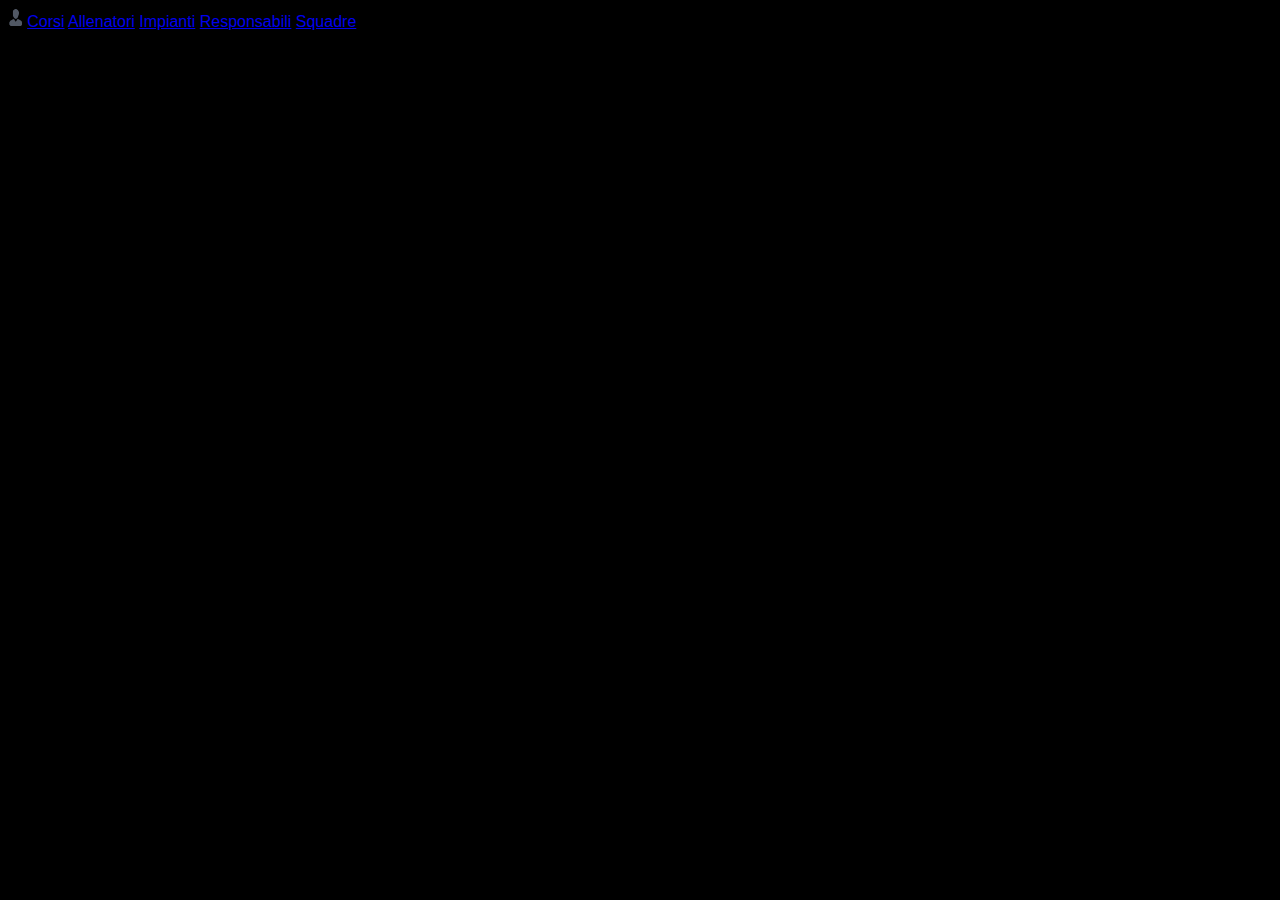
<file: PHP/Tutti_In_Forma/site/index.html>
<!DOCTYPE html>
<html lang="en">
<head>
    <meta charset="UTF-8">
    <meta name="viewport" content="width=device-width, initial-scale=1.0">
    <link rel="stylesheet" href="style.css">
    <title>Tutti In Forma</title>
</head>
<body>
    <div class = "navbar">
        <a href="Soci/loginForm.php" id = "img"><img id = "imgKings" src="img/login.png" alt="??"></a>
        <a href="Corsi/corsiForm.php">Corsi</a>
        <a href="Allenatori/allenatoriForm.php">Allenatori</a>
        <a href="Impianti/impiantiForm.php">Impianti</a>
        <a href="Responsabili/ResponsabiliForm.php">Responsabili</a>
        <a href="Squadre/squadreForm.php">Squadre</a>
    </div>
</body>
</html>
</file>
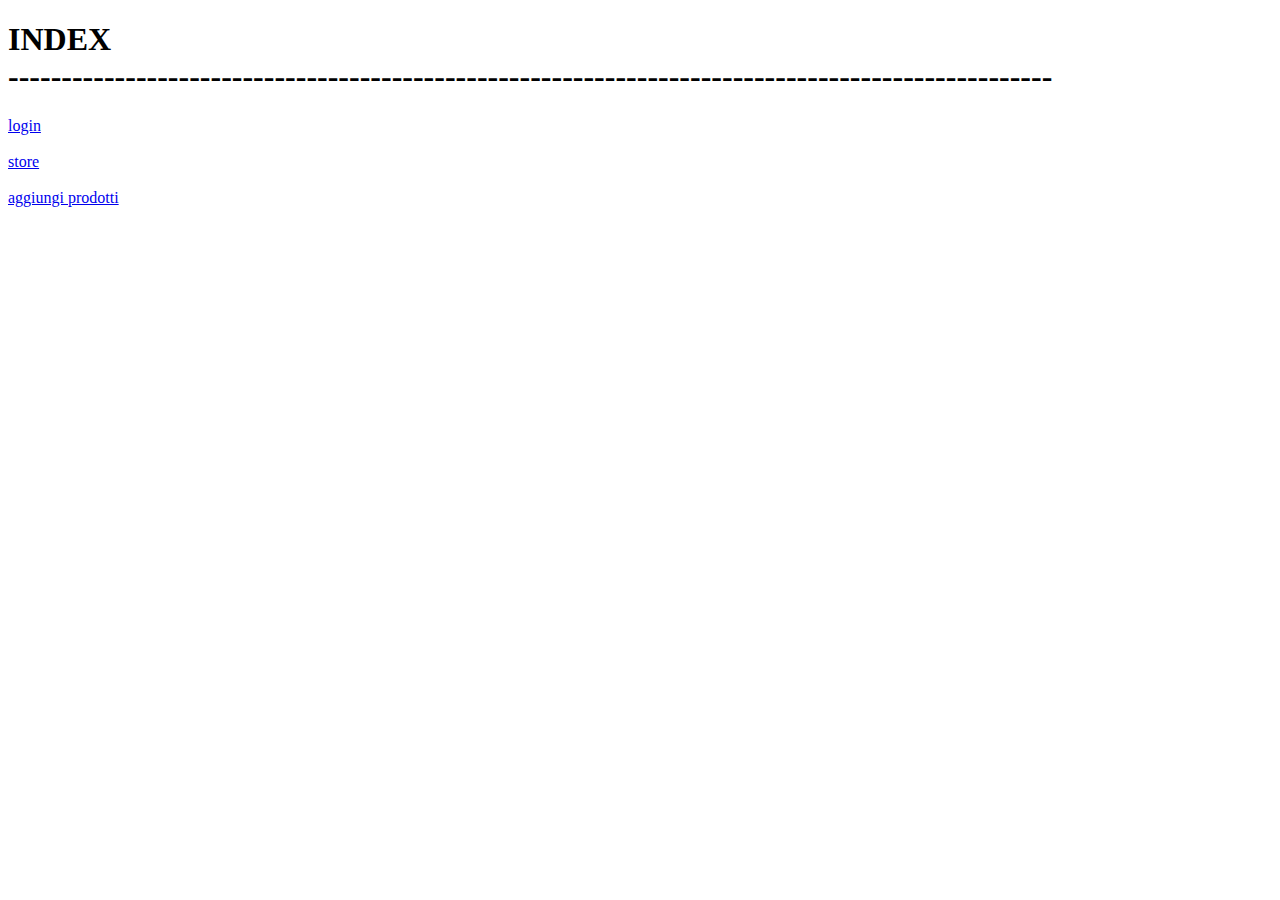
<file: PHP/DocRoot/spesalick/common/index.html>
<!DOCTYPE html>
<html lang="en">
<head>
    <title>INDEX</title>
</head>
<body>
    <h1>INDEX <br> --------------------------------------------------------------------------------------------------</h1>
    <a href="login.html">login</a><br><br>
    <a href="store.html">store</a><br><br>
    <a href="prod.html">aggiungi prodotti</a>
</body>
</html>
</file>
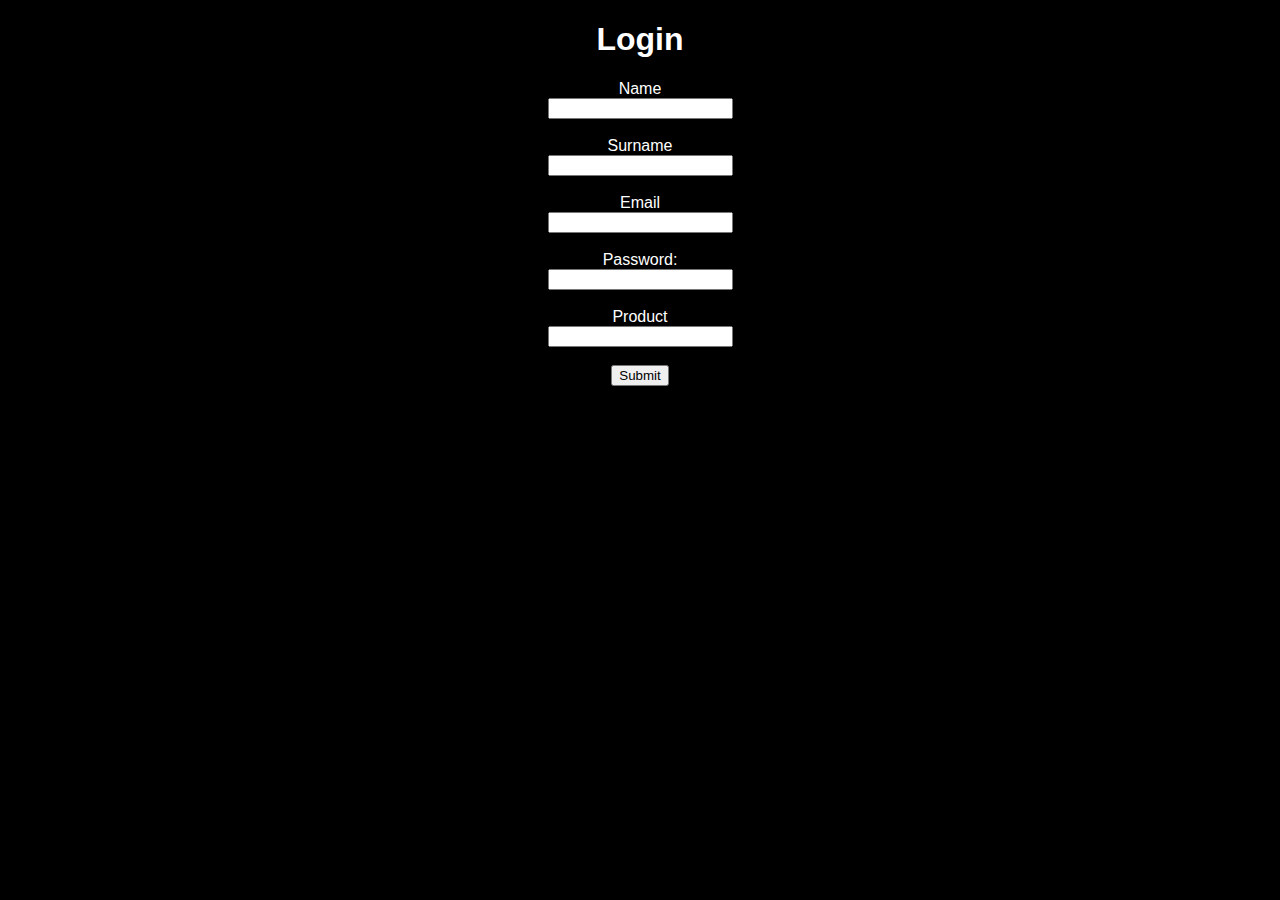
<file: DocRoot/spesalick/common/login.html>
<!DOCTYPE html>
<head>
    <title>Login</title>
    <link rel="stylesheet" href="style.css">
</head>
<body>
    <h1 id = "head">Login</h1>
    <form action="/DocRoot/spesalick/index.php" method="POST">
        <label for = "fname">Name</label><br>
        <input type = "text" id = "fname" name = "Name" required><br><br>
        <label for = "sname">Surname</label><br>
        <input type = "text" name="Surname" id="sname" required><br><br>
        <label for = "eMail">Email</label> <br>
        <input type="email" name="Email" id="eMail" required><br><br>
        <label for="pwd">Password:</label><br>
        <input type="password" id="pwd" name="pwd" required><br><br>
        <label for="product">Product</label><br>
        <input list="products" name="prduct"><br><br>
        <datalist id="products">
            <option value = "Macelleria">
            <option value = "Ortofrutta">
            <option value = "Prodotti casa">
            <option value = "Alcolici">
            <option value = "Gatti">
          </datalist>
        <input type="submit" id = "submit">
    </form>
</body>
</html>
</file>
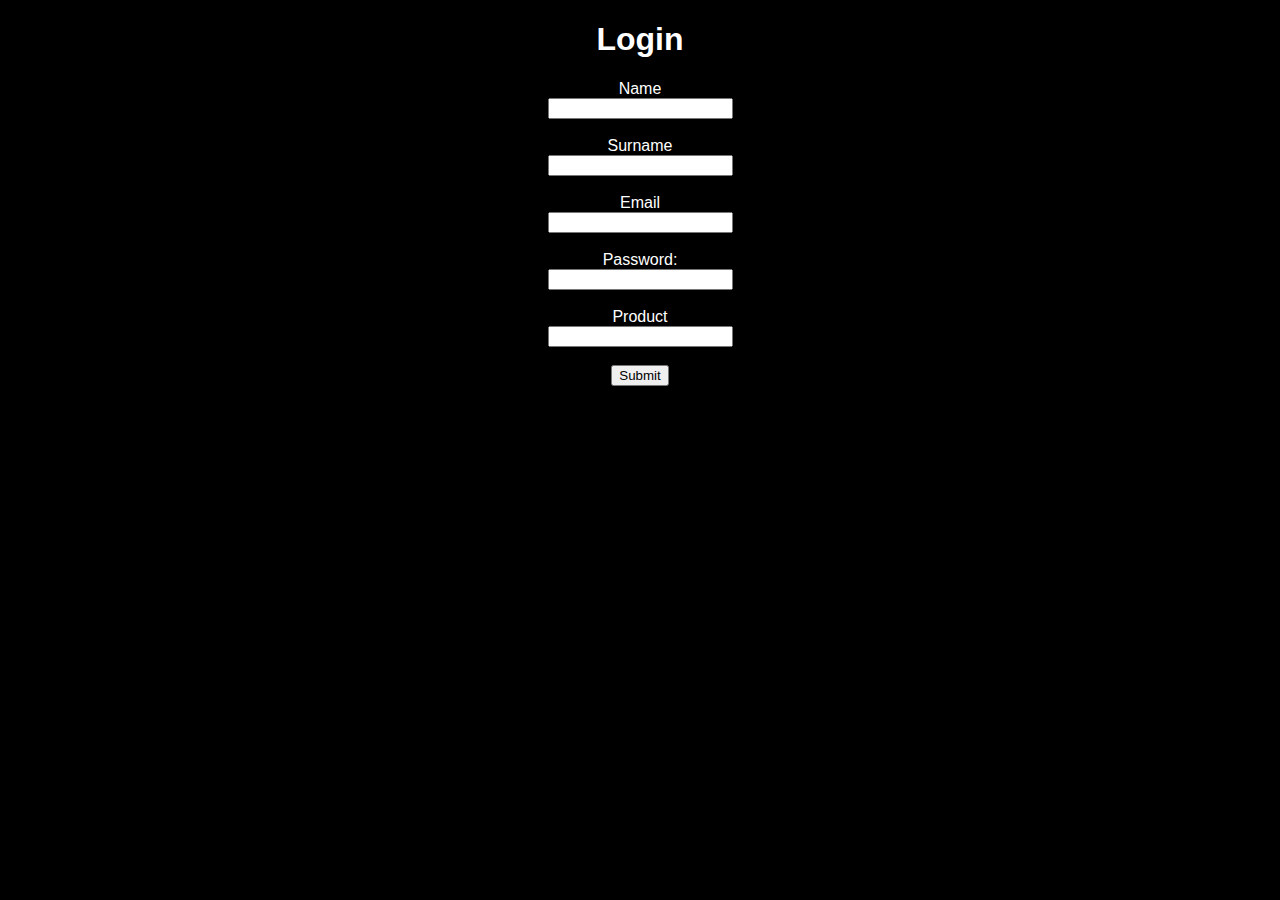
<file: PHP/DocRoot/spesalick/common/login.html>
<!DOCTYPE html>
<head>
    <title>Login</title>
    <link rel="stylesheet" href="style.css">
</head>
<body>
    <h1 id = "head">Login</h1>
    <form action="../connect.php" method="POST">

        <label for = "fname">Name</label><br>
        <input type = "text" id = "fname" name = "name" required><br><br>

        <label for = "sname">Surname</label><br>
        <input type = "text" name="Surname" id="sname" required><br><br>

        <label for = "eMail">Email</label> <br>
        <input type="email" name="Email" id="eMail" required><br><br>

        <label for="pwd">Password:</label><br>
        <input type="password" id="pwd" name="pwd" required><br><br>

        <label for="product">Product</label><br>
        <input list="products" name="prduct"><br><br>
        <datalist id="products">
            <option value = "Macelleria">
            <option value = "Ortofrutta">
            <option value = "Prodotti casa">
            <option value = "Alcolici">
            <option value = "Gatti">
        </datalist>
        
        <input type="submit" id = "submit">
    </form>
</body>
</html>
</file>
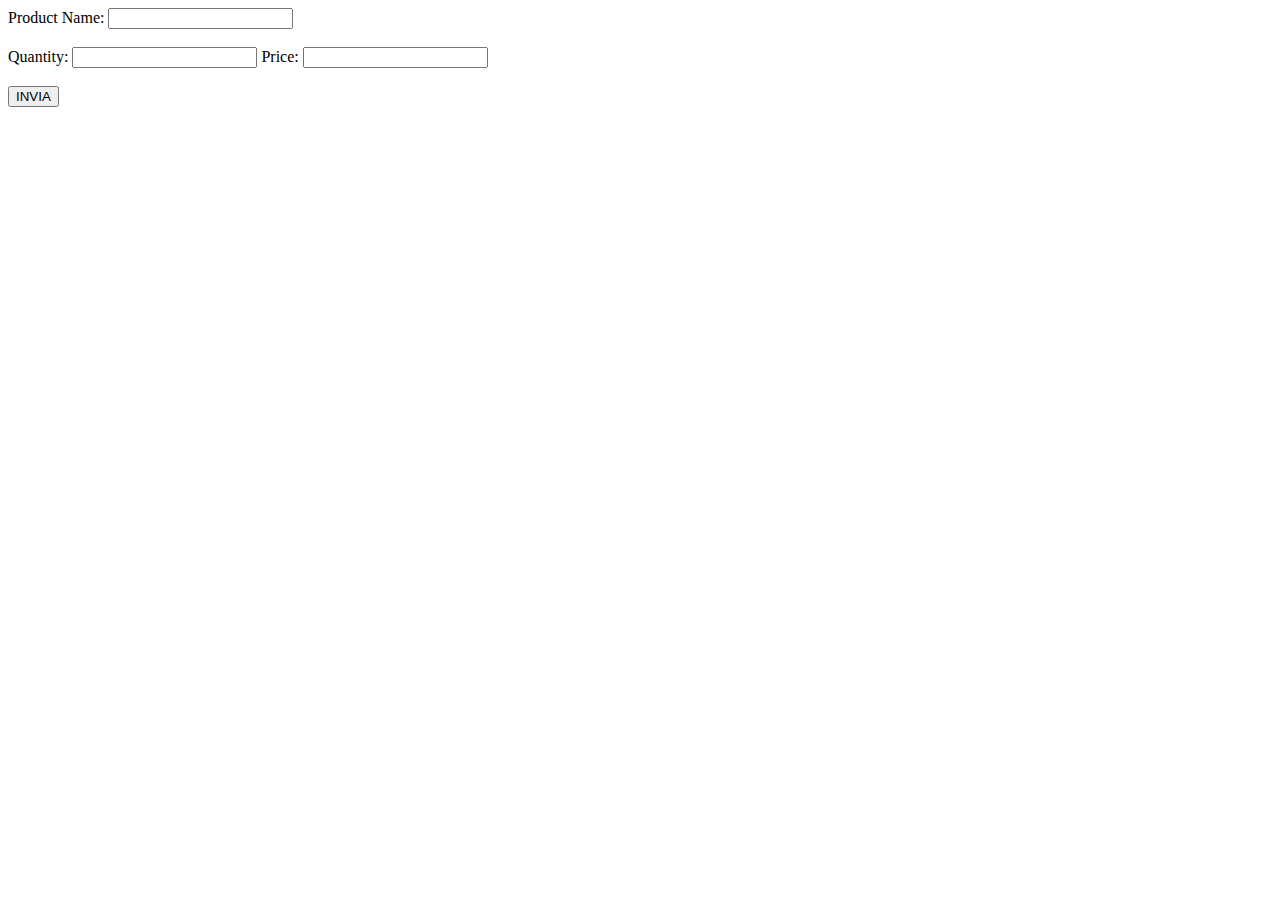
<file: PHP/DocRoot/spesalick/common/prod.html>
<!DOCTYPE html>
<head>
    <title>Aggiungi prodotti</title>
</head>
<body>
    <form action="../connect2.php" method="post">

        <label for = "fname">Product Name:</label>
        <input type = "text" id = "fname" name = "name" required><br><br>

        <label for="quantity">Quantity:</label>
        <input type="number" id="quantity" name="quantity" min="1">

        <label for="price">Price:</label>
        <input type="number" id="price" name="price" min="1"><br><br>

        <input type="submit" value = "INVIA" id = "btn">

    </form>
</body>
</html>
</file>
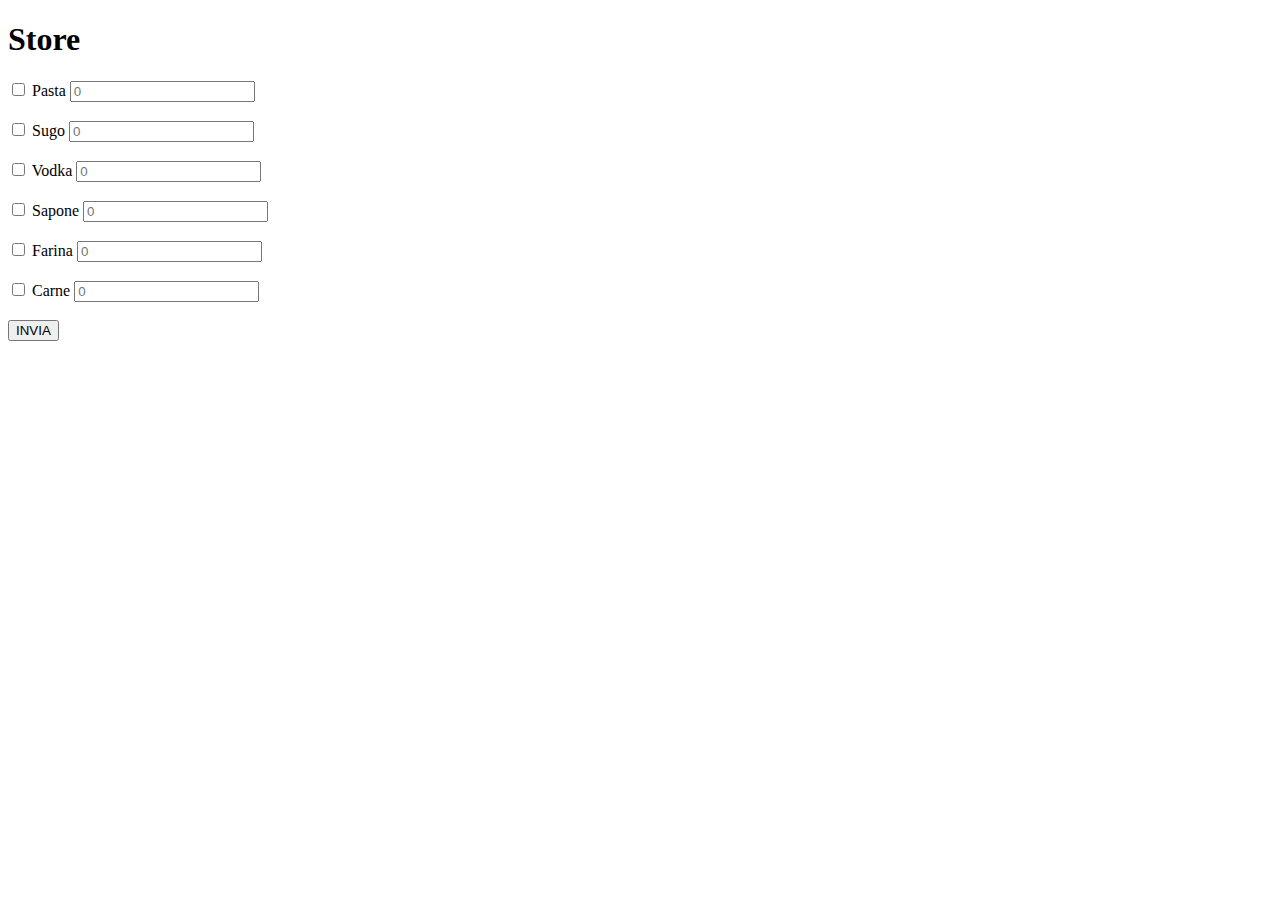
<file: PHP/DocRoot/spesalick/common/store.html>
<!DOCTYPE html>
<head>
    <title>Store</title>
</head>
    <body>
        <h1 id = "head">Store</h1>
        <form action="../connect2.php" method="post">

            <input type="checkbox" id="product1" name="product1" value="Pasta">
            <label for="product1">Pasta</label>
            <input type="number" name="number" id="number" min="1" placeholder="0"><br><br>

            <input type="checkbox" id="product1" name="product2" value="Sugo">
            <label for="product2">Sugo</label>
            <input type="number" name="number" id="number" min="1" placeholder="0"><br><br>

            <input type="checkbox" id="product1" name="product3" value="Vodka">
            <label for="product3">Vodka</label>
            <input type="number" name="number" id="number" min="1" placeholder="0"><br><br>

            <input type="checkbox" id="product1" name="product4" value="Sapone">
            <label for="product4">Sapone</label>
            <input type="number" name="number" id="number" min="1" placeholder="0"><br><br>

            <input type="checkbox" id="product1" name="product5" value="Farina">
            <label for="product5">Farina</label>
            <input type="number" name="number" id="number" min="1" placeholder="0"><br><br>

            <input type="checkbox" id="product1" name="product6" value="Carne">
            <label for="product6">Carne</label>
            <input type="number" name="number" id="number" min="1" placeholder="0"><br><br>

            <input type="submit" value="INVIA" id="btn">

        </form>
    </body>
</html>
</file>
<file: PHP/Tutti_In_Forma/site/style.css>
body{
    font-family: Archivo, sans-serif;
    font-weight: 400;
    color: rgba(220,173,53,255);
    --tw-bg-opacity: 1;
    background-color: rgb(0 0 0 / var(--tw-bg-opacity));
    --tw-text-opacity: 1;
    color: rgb(255 255 255 / var(--tw-text-opacity));
}

.navBar{
    width: 99.25%;
    position: fixed;
    border-radius: 20px;
    overflow: hidden;
    background-color: black;
    box-shadow: 0px 0px 16px 0px rgba(243,173,53,255);
}

.navBar a {
    float: left;
    font-size: 25px;
    color: rgba(220,173,53,255);
    text-align: center;
    padding: 14px 16px;
    text-decoration: none;
}

#imgKings{
    width: 1.15vw; 
    height: 1.5vw;
}

form{
    margin-left: 33%;
    border-radius: 20px;
    width: 33%;
    box-shadow: 0px 0px 16px 0px rgba(243,173,53,255);
}
</file>
<file: DocRoot/spesalick/common/style.css>
body{
    background-color: black;
    color: white;
    text-align: center;
    font-family: sans-serif;
}
</file>
<file: PHP/DocRoot/spesalick/common/style.css>
body{
    background-color: black;
    color: white;
    text-align: center;
    font-family: sans-serif;
}
</file>
